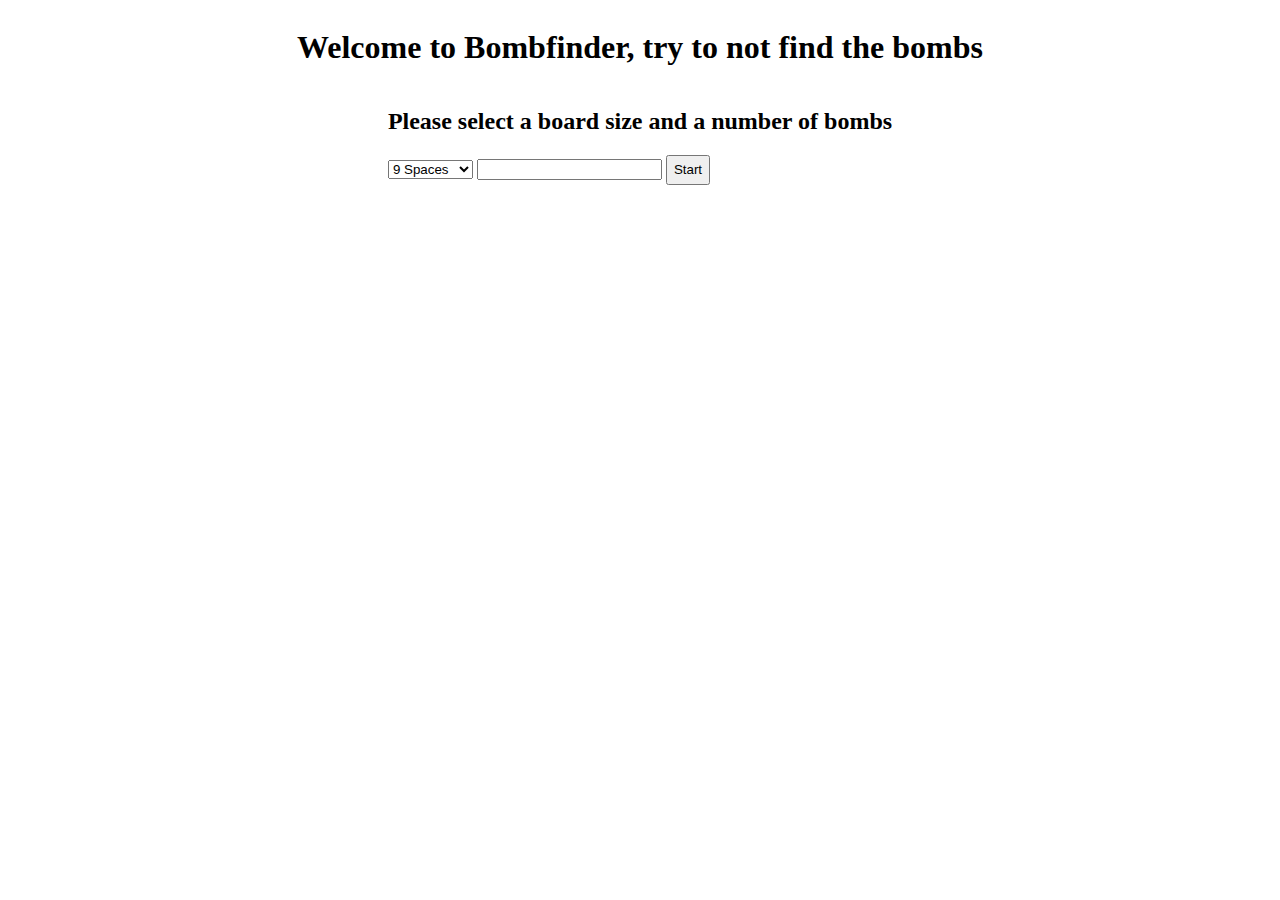
<file: index.html>
<!DOCTYPE html>
<html lang="en">
<head>
    <meta charset="UTF-8">
    <meta name="viewport" content="width=device-width, initial-scale=1.0">
    <meta http-equiv="X-UA-Compatible" content="ie=edge">
    <title>Document</title>
    <link rel="stylesheet" type="text/css" href="style.css">
</head>
<body>
    <div class=wrapper>
        <h1>
            Welcome to Bombfinder, try to not find the bombs
        </h1>
        <div class="openingScreen">
            <h2 class=prompt>Please select a board size and a number of bombs</h2>
            <select id=board-size>
                <option value="9">9 Spaces</option>
                <option value="16">16 Spaces</option>
            </select>
            <input id=bomb-number type="text">
            <button id = start type="button">Start</button>
        </div>
        <h2 class=status></h2>
        <div class=game>
            <div class="spaces space1">?</div>
            <div class="spaces space2">?</div>
            <div class="spaces space3">?</div>
            <div class="spaces space4">?</div>
            <div class="spaces space5">?</div>
            <div class="spaces space6">?</div>
            <div class="spaces space7">?</div>
            <div class="spaces space8">?</div>
            <div class="spaces space9">?</div>
            <div class="spaces space10">?</div>
            <div class="spaces space11">?</div>
            <div class="spaces space12">?</div>
            <div class="spaces space13">?</div>
            <div class="spaces space14">?</div>
            <div class="spaces space15">?</div>
            <div class="spaces space16">?</div>
        </div>
    </div>
    <script src="./main.js"></script>
</body>
</html>
</file>
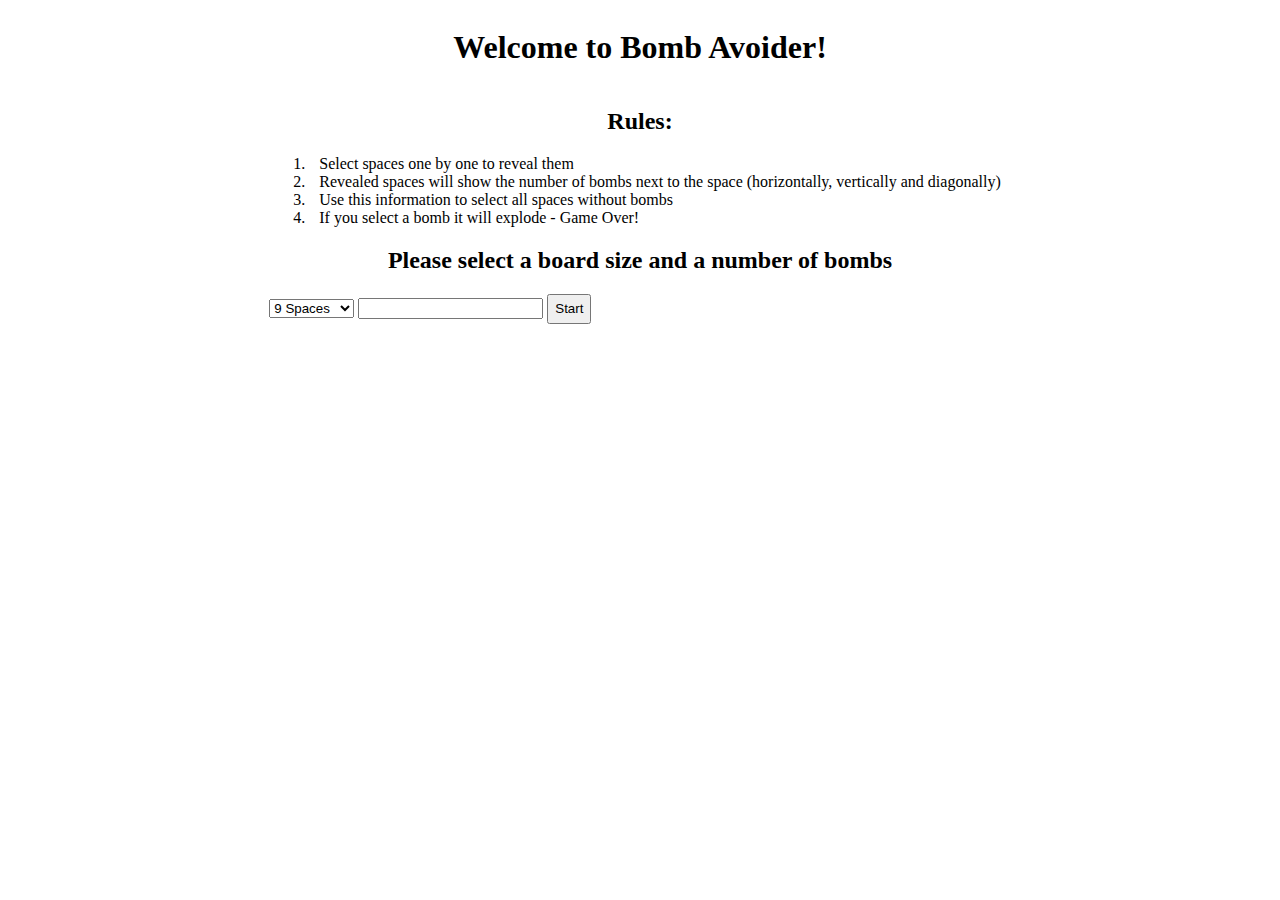
<file: bombfinder.html>
<!DOCTYPE html>
<html lang="en">

<head>
    <meta charset="UTF-8">
    <meta name="viewport" content="width=device-width, initial-scale=1.0">
    <meta http-equiv="X-UA-Compatible" content="ie=edge">
    <title>Document</title>
    <link rel="stylesheet" type="text/css" href="bombfinder_style.css">
</head>

<body>
    <div class=wrapper>
        <h1>
            Welcome to Bomb Avoider!
        </h1>
        <div id="opening-screen">
            <div id=rules>
                <h2>Rules:</h2>
                <ol>
                    <li>Select spaces one by one to reveal them</li>
                    <li>Revealed spaces will show the number of bombs next to the space (horizontally, vertically and
                        diagonally)</li>
                    <li>Use this information to select all spaces without bombs</li>
                    <li>If you select a bomb it will explode - Game Over!</li>
                </ol>
            </div>
            <h2 class=prompt>Please select a board size and a number of bombs</h2>

            <select id=board-size>
                <option value="9">9 Spaces</option>
                <option value="16">16 Spaces</option>
            </select>
            <input id=bomb-number type="text">
            <button id=start type="button">Start</button>
        </div>

        <div id=game>
            <h2 class=status></h2>
            <div class="spaces space1">?</div>
            <div class="spaces space2">?</div>
            <div class="spaces space3">?</div>
            <div class="spaces space4">?</div>
            <div class="spaces space5">?</div>
            <div class="spaces space6">?</div>
            <div class="spaces space7">?</div>
            <div class="spaces space8">?</div>
            <div class="spaces space9">?</div>
            <div class="spaces space10">?</div>
            <div class="spaces space11">?</div>
            <div class="spaces space12">?</div>
            <div class="spaces space13">?</div>
            <div class="spaces space14">?</div>
            <div class="spaces space15">?</div>
            <div class="spaces space16">?</div>
            <button class="game-button restart" type="button">Restart</button>
            <button class="game-button new-game" type="button">New Game</button>
        </div>
    </div>
    <script src="./scripts/bombfinder.js"></script>
</body>

</html>
</file>
<file: style.css>
.wrapper{
    display: flex;
    justify-content: center;
    flex-wrap: wrap;
}

h1, h2{
    width: 100%;
    text-align: center;
}

.game{
    display:flex;
    width:40%;
    flex-wrap: wrap;
    text-align: center;
}

.spaces{
    /* border: solid black 1px; */
    /* background-color: black; */
    border: black solid 1px;
    width: 21%;
}

.spaces:after{
    content: "";
    display: block;
    padding-bottom: 100%;
}

#start{
    height: 30px;
}

/* hide everything when the game starts */
.game-status, .spaces{
    visibility: hidden;
}
</file>
<file: bombfinder_style.css>
.wrapper{
    display: flex;
    justify-content: center;
    flex-wrap: wrap;
}

h1, h2, #rules, .opening-screen{
    width: 100%;
    text-align: center;
}

#rules ol li{
    text-align: left;
    padding: 0 10px;
}

#game{
    /* display:flex; */
    width:40%;
    flex-wrap: wrap;
    text-align: center;
    display:none;
}

.spaces{
    /* border: solid black 1px; */
    /* background-color: black; */
    border: black solid 1px;
    width: 21%;
}

.spaces:after{
    content: "";
    display: block;
    padding-bottom: 100%;
}

.game-button{
    width: 50%
}

#start{
    height: 30px;
}

/* hides the spaces separately, since we only want to make visible the correct spaces for a given playfield size*/
.spaces{
    display: none;
}
</file>
